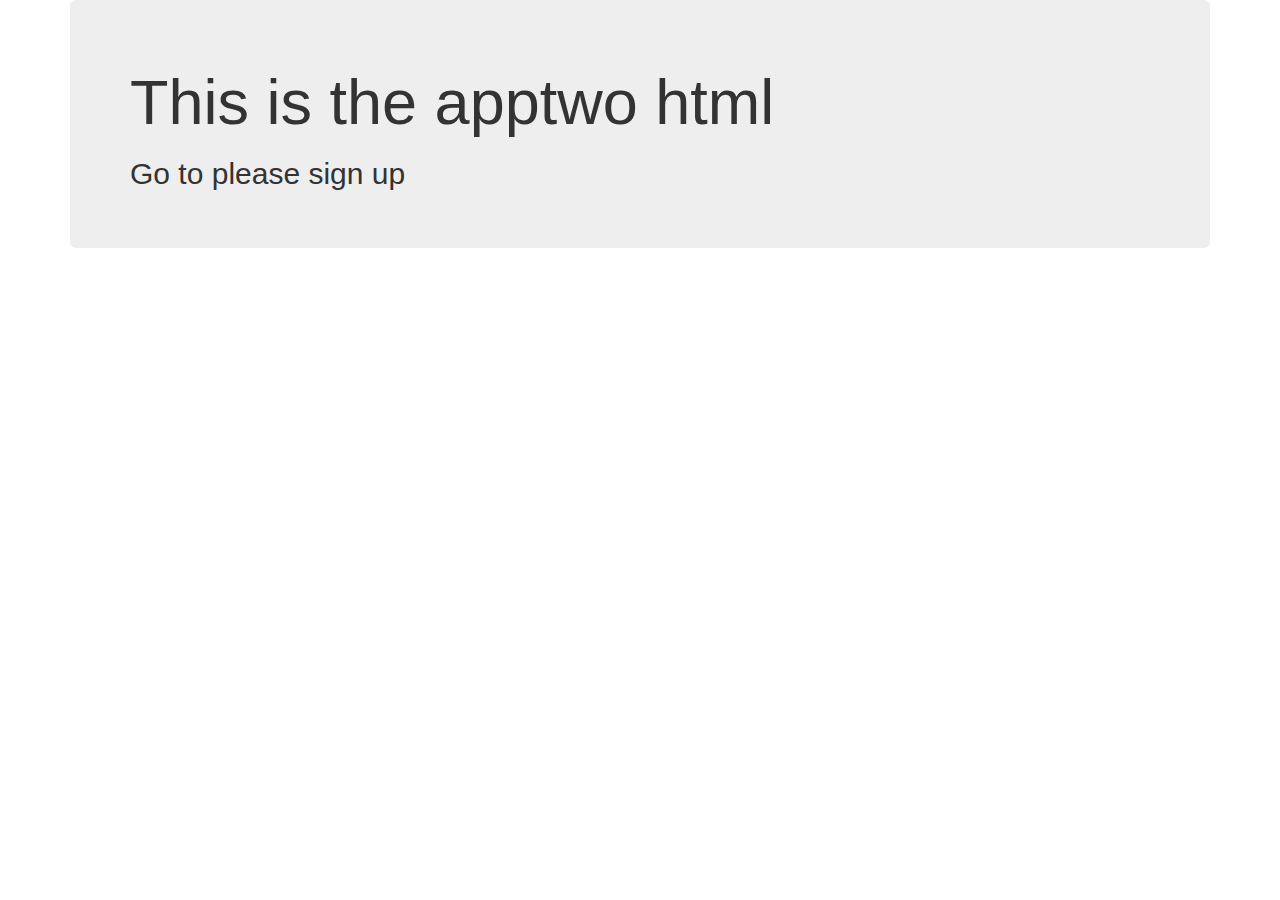
<file: second_project_folder/templates/apptwo/index.html>
<!DOCTYPE html>
<html>
<head>
	<meta charset="utf-8">
	<title>Home</title>
	<link rel="stylesheet" href="//maxcdn.bootstrapcdn.com/bootstrap/3.3.7/css/bootstrap.min.css" integrity="sha384-BVYiiSIFeK1dGmJRAkycuHAHRg32OmUcww7on3RYdg4Va+PmSTsz/K68vbdEjh4u" crossorigin="anonymous">
</head>
<body>
	<div class="container">
		<div class="jumbotron">
			<h1>This is the apptwo html</h1>
			<h2>Go to please sign up</h2>
		</div>		
	</div>


</body>
</html>
</file>
